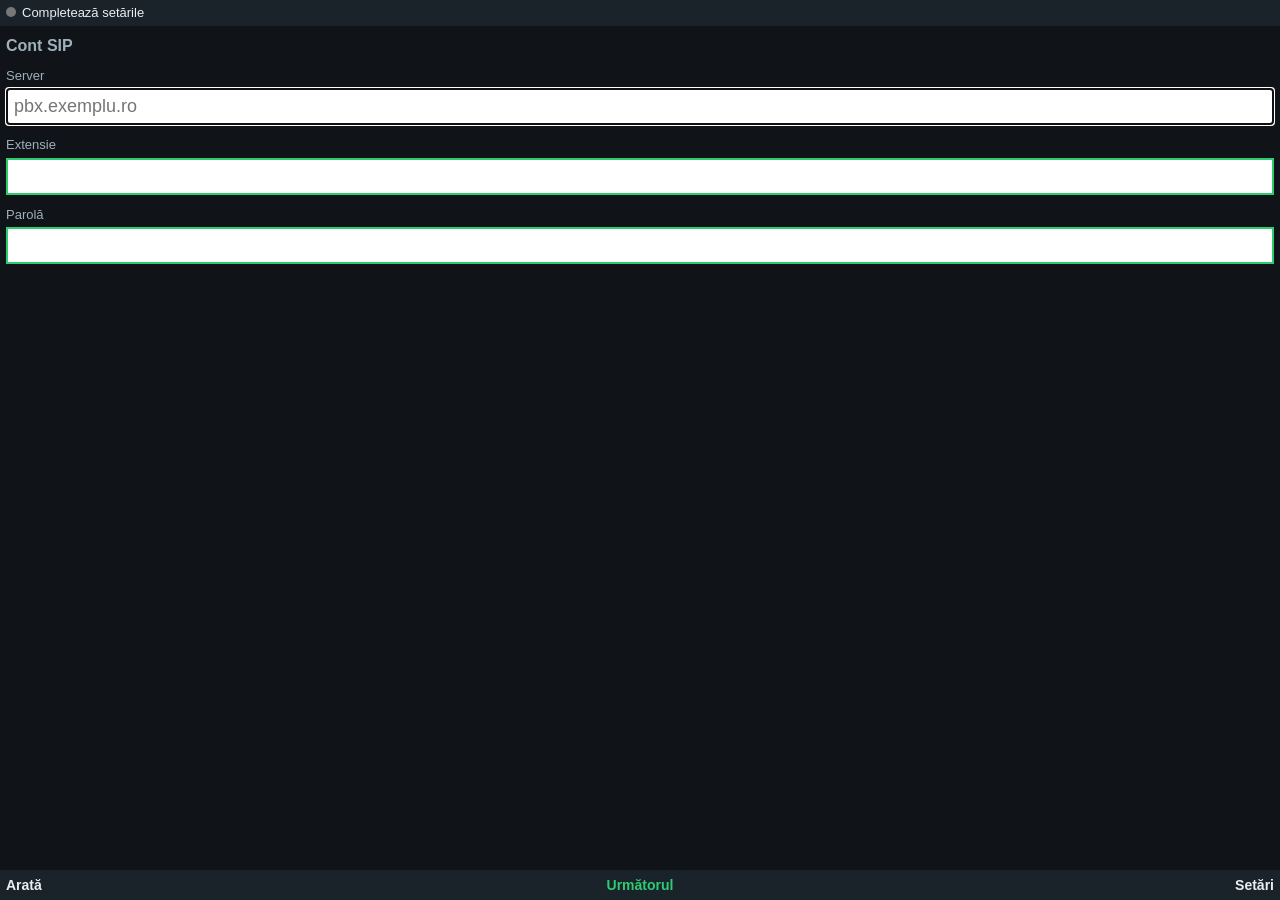
<file: app/index.html>
<!DOCTYPE html>
<html>
<head>
<meta charset="utf-8">
<title>KaiSIP</title>
<link rel="stylesheet" href="css/app.css">
</head>
<body>
<div id="app">
  <div id="statusbar"><span id="dot"></span><span id="regtext"></span><span id="ext"></span></div>
  <div id="screen"></div>
  <div id="toast"></div>
  <div id="softkeys"><span id="sk-l"></span><span id="sk-c"></span><span id="sk-r"></span></div>
</div>
<script src="js/version.js"></script>
<script src="js/lib/jssip.min.js"></script>
<script src="js/log.js"></script>
<script src="js/util.js"></script>
<script src="js/config.js"></script>
<script src="js/errors.js"></script>
<script src="js/route.js"></script>
<script src="js/contacts.js"></script>
<script src="js/messages.js"></script>
<script src="js/calllog.js"></script>
<script src="js/sip.js"></script>
<script src="js/background.js"></script>
<script src="js/bridge.js"></script>
<script src="js/sound.js"></script>
<script src="js/call.js"></script>
<script src="js/ptt.js"></script>
<script src="js/chat.js"></script>
<script src="js/mwi.js"></script>
<script src="js/icons.js"></script>
<script src="js/ui.js"></script>
<script src="js/app.js"></script>
</body>
</html>
</file>
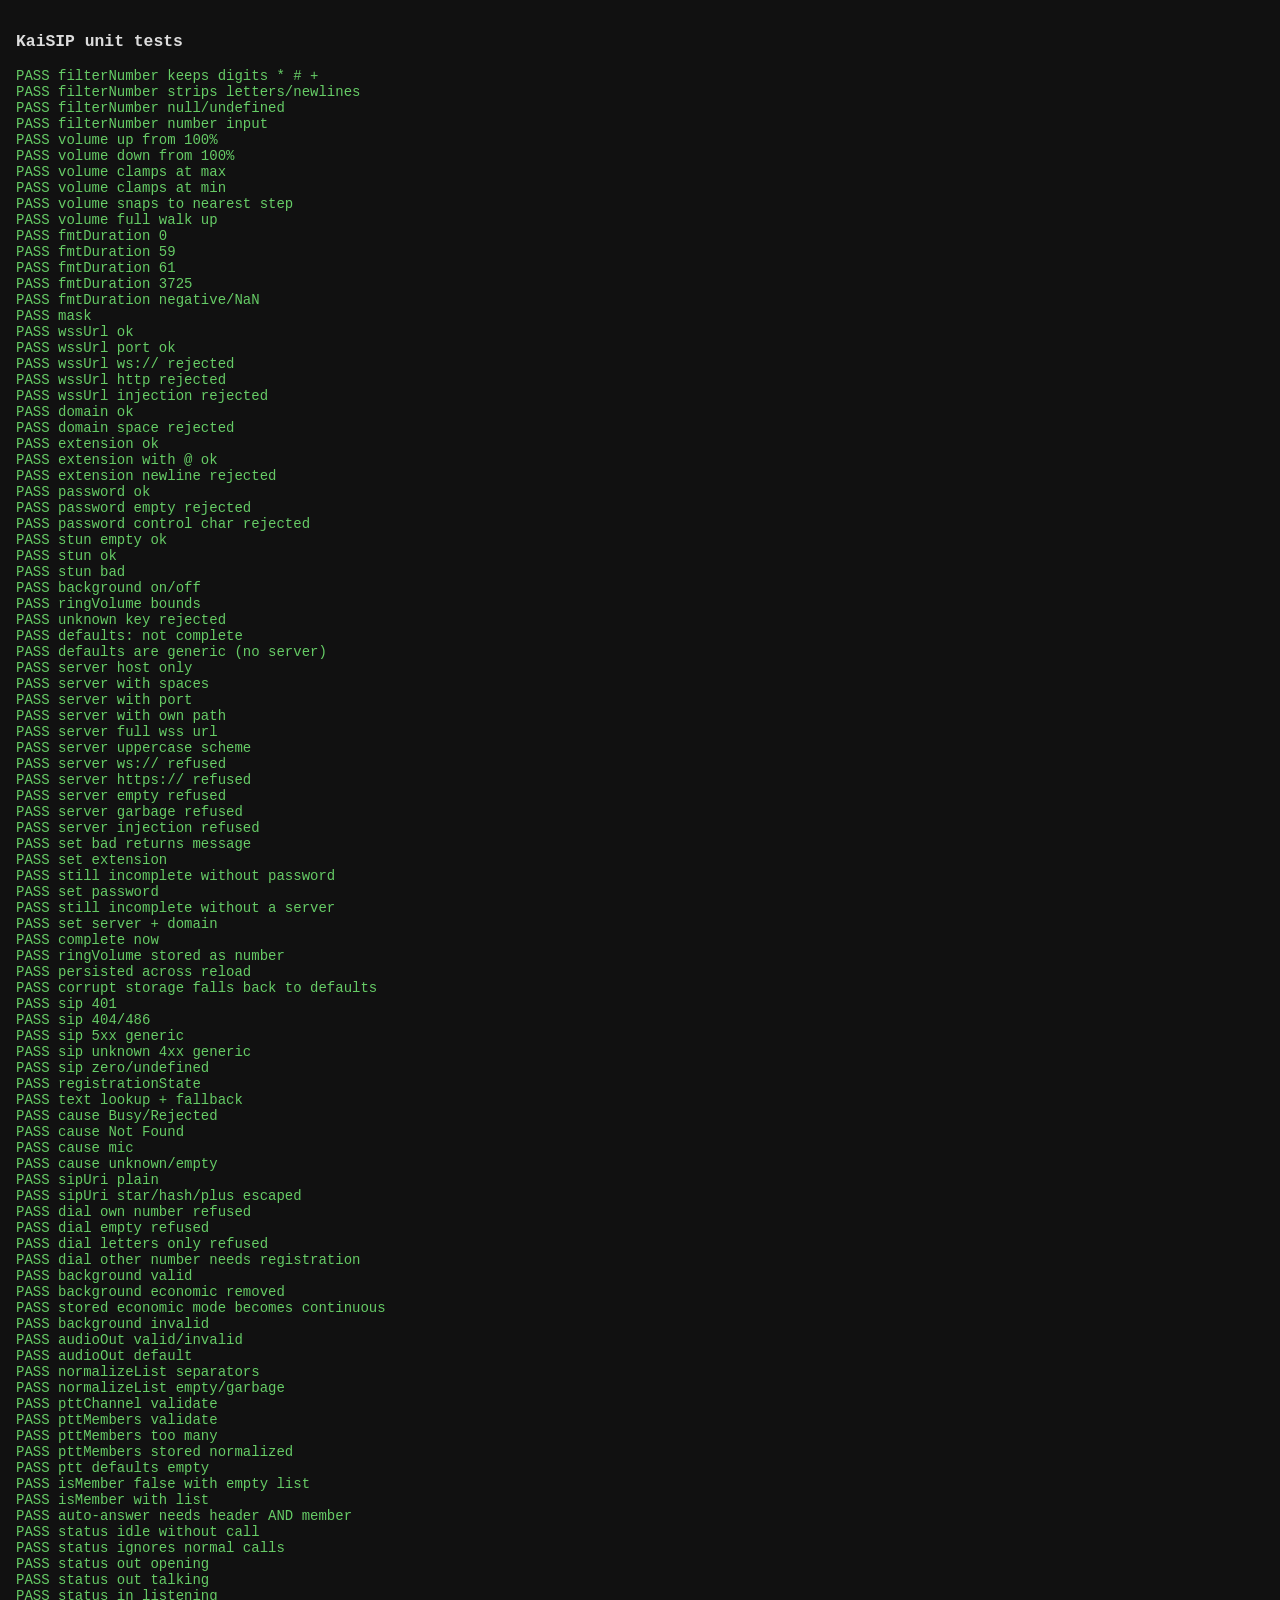
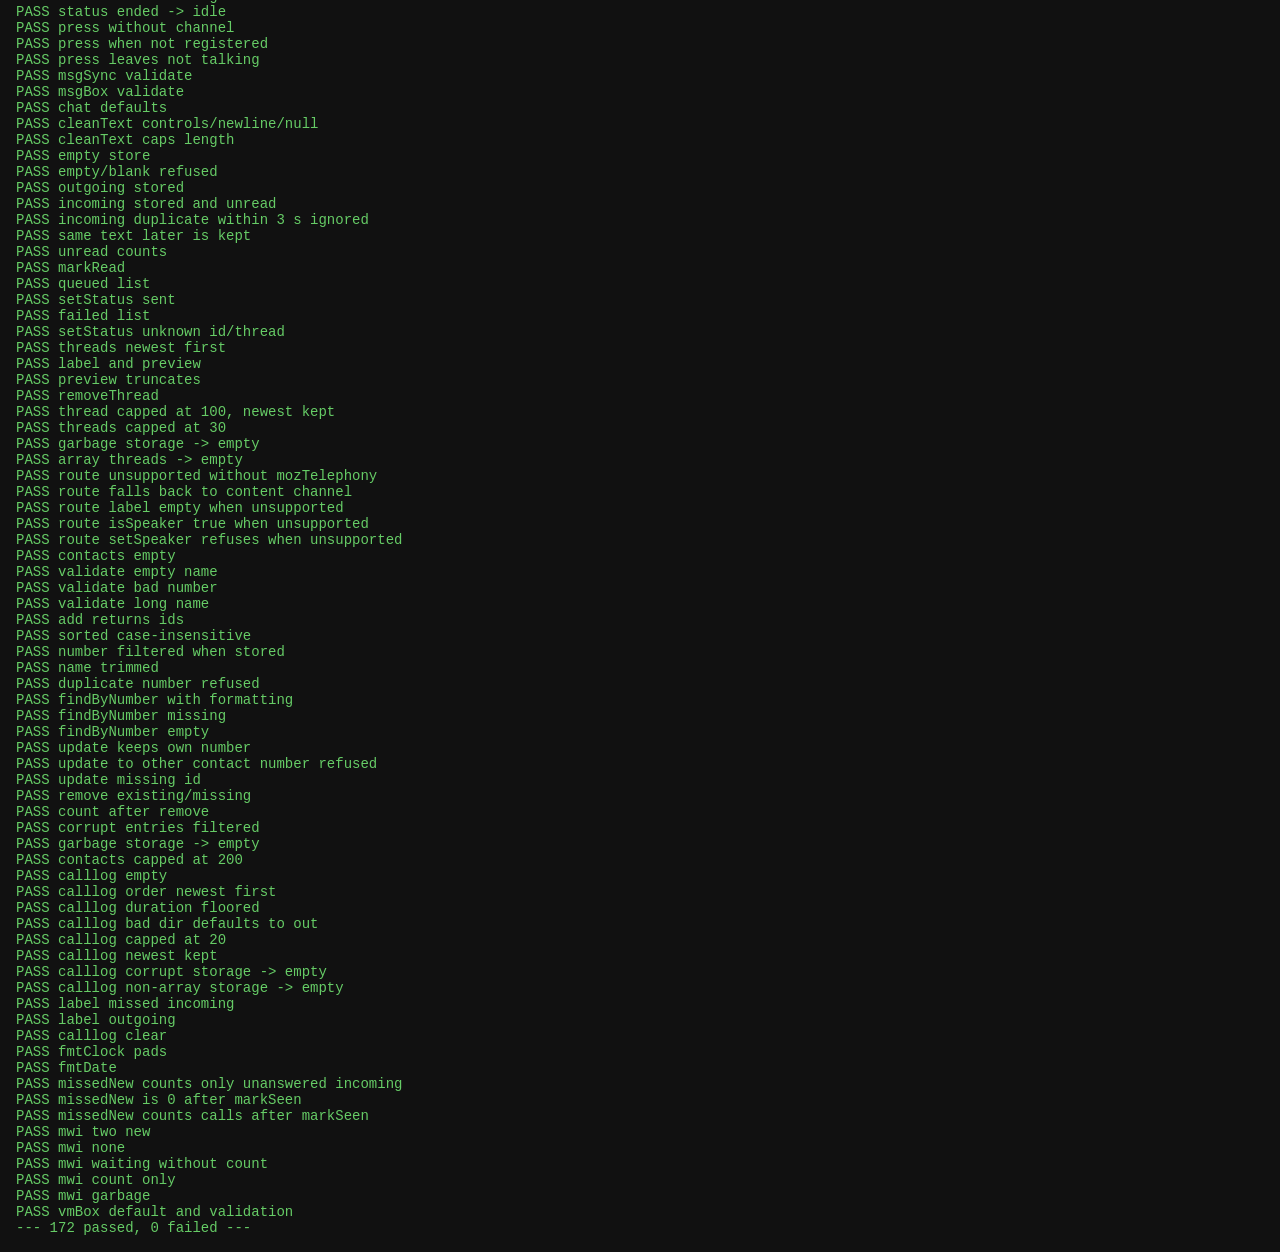
<file: tests/index.html>
<!DOCTYPE html>
<html>
<head>
<meta charset="utf-8">
<title>KaiSIP unit tests</title>
<style>
  body { font: 14px monospace; background: #111; color: #ddd; padding: 8px; }
  .ok { color: #6c6; } .bad { color: #f66; font-weight: bold; }
</style>
</head>
<body>
<h3>KaiSIP unit tests</h3>
<div id="results"></div>
<div id="summary"></div>
<script src="../app/js/util.js"></script>
<script src="../app/js/config.js"></script>
<script src="../app/js/errors.js"></script>
<script src="../app/js/calllog.js"></script>
<script>
/* minimal stubs so call.js / route.js / contacts.js can be loaded for their pure helpers */
var Log = { i: function () {}, w: function () {}, e: function () {} };
var Sound = {}; var Sip = { state: function () { return { state: 'idle' }; }, ua: function () { return null; } };
var Background = { bringToFront: function () {} };
</script>
<script src="../app/js/ptt.js"></script>
<script src="../app/js/route.js"></script>
<script src="../app/js/contacts.js"></script>
<script src="../app/js/messages.js"></script>
<script src="../app/js/call.js"></script>
<script src="../app/js/mwi.js"></script>
<script>
var pass = 0, fail = 0, results = document.getElementById('results');
function eq(name, actual, expected) {
  var ok = JSON.stringify(actual) === JSON.stringify(expected);
  if (ok) { pass++; } else { fail++; }
  var d = document.createElement('div');
  d.className = ok ? 'ok' : 'bad';
  d.textContent = (ok ? 'PASS ' : 'FAIL ') + name + (ok ? '' : '  expected=' + JSON.stringify(expected) + ' actual=' + JSON.stringify(actual));
  results.appendChild(d);
}

/* ---- Util.filterNumber ---- */
eq('filterNumber keeps digits * # +', Util.filterNumber('+40 (722) 12*3#4'), '+4072212*3#4');
eq('filterNumber strips letters/newlines', Util.filterNumber('a1\n2b;3'), '123');
eq('filterNumber null/undefined', [Util.filterNumber(null), Util.filterNumber(undefined)], ['', '']);
eq('filterNumber number input', Util.filterNumber(500), '500');

/* ---- Util.stepVolume ---- */
eq('volume up from 100%', Util.stepVolume(1, 1), 1.5);
eq('volume down from 100%', Util.stepVolume(1, -1), 0.8);
eq('volume clamps at max', Util.stepVolume(3, 1), 3);
eq('volume clamps at min', Util.stepVolume(0.2, -1), 0.2);
eq('volume snaps to nearest step', Util.stepVolume(0.95, 1), 1.5);
eq('volume full walk up', (function () { var v = 0.2, out = [v], i; for (i = 0; i < 10; i++) { v = Util.stepVolume(v, 1); out.push(v); } return out; }()), [0.2, 0.4, 0.6, 0.8, 1, 1.5, 2, 2.5, 3, 3, 3]);

/* ---- Util.fmtDuration ---- */
eq('fmtDuration 0', Util.fmtDuration(0), '00:00');
eq('fmtDuration 59', Util.fmtDuration(59), '00:59');
eq('fmtDuration 61', Util.fmtDuration(61), '01:01');
eq('fmtDuration 3725', Util.fmtDuration(3725), '62:05');
eq('fmtDuration negative/NaN', [Util.fmtDuration(-5), Util.fmtDuration(NaN)], ['00:00', '00:00']);
eq('mask', [Util.mask('abc'), Util.mask(''), Util.mask(null)], ['***', '', '']);

/* ---- Config.validate ---- */
eq('wssUrl ok', Config.validate('wssUrl', 'wss://pbx.example.com/ws'), '');
eq('wssUrl port ok', Config.validate('wssUrl', 'wss://host.example:8089/ws'), '');
eq('wssUrl ws:// rejected', Config.validate('wssUrl', 'ws://pbx.example.com/ws') !== '', true);
eq('wssUrl http rejected', Config.validate('wssUrl', 'https://x/ws') !== '', true);
eq('wssUrl injection rejected', Config.validate('wssUrl', 'wss://a.b/ws" onload="x') !== '', true);
eq('domain ok', Config.validate('domain', 'pbx.example.com'), '');
eq('domain space rejected', Config.validate('domain', 'pbx example') !== '', true);
eq('extension ok', Config.validate('extension', '206'), '');
eq('extension with @ ok', Config.validate('extension', 'a.b@c'), '');
eq('extension newline rejected', Config.validate('extension', '20\n6') !== '', true);
eq('password ok', Config.validate('password', 'x'), '');
eq('password empty rejected', Config.validate('password', '') !== '', true);
eq('password control char rejected', Config.validate('password', 'ab\u0007c') !== '', true);
eq('stun empty ok', Config.validate('stun', ''), '');
eq('stun ok', Config.validate('stun', 'stun:stun.l.google.com:19302'), '');
eq('stun bad', Config.validate('stun', 'http://x') !== '', true);
eq('background on/off', [Config.validate('background', 'on'), Config.validate('background', 'off'), Config.validate('background', 'x') !== ''], ['', '', true]);
eq('ringVolume bounds', [Config.validate('ringVolume', '0'), Config.validate('ringVolume', '100'), Config.validate('ringVolume', '101') !== '', Config.validate('ringVolume', '-1') !== ''], ['', '', true, true]);
eq('unknown key rejected', Config.validate('nope', 'x') !== '', true);

/* ---- Config get/set/isComplete (uses localStorage) ---- */
try { localStorage.removeItem('kaisip.config'); } catch (e) {}
Config._reset();
eq('defaults: not complete', Config.isComplete(), false);
eq('defaults are generic (no server)', [Config.get().wssUrl, Config.get().domain], ['', '']);

/* ---- Config.normalizeServer ---- */
eq('server host only', Config.normalizeServer('pbx.example.com'), { wssUrl: 'wss://pbx.example.com/ws', domain: 'pbx.example.com' });
eq('server with spaces', Config.normalizeServer('  pbx.example.com  ').domain, 'pbx.example.com');
eq('server with port', Config.normalizeServer('pbx.example.com:8089'), { wssUrl: 'wss://pbx.example.com:8089/ws', domain: 'pbx.example.com' });
eq('server with own path', Config.normalizeServer('pbx.example.com/sip'), { wssUrl: 'wss://pbx.example.com/sip', domain: 'pbx.example.com' });
eq('server full wss url', Config.normalizeServer('wss://pbx.example.com/ws'), { wssUrl: 'wss://pbx.example.com/ws', domain: 'pbx.example.com' });
eq('server uppercase scheme', Config.normalizeServer('WSS://Pbx.Example.com').domain, 'Pbx.Example.com');
eq('server ws:// refused', Config.normalizeServer('ws://pbx.example.com').error, 'Folosește wss:// (securizat)');
eq('server https:// refused', Config.normalizeServer('https://pbx.example.com').error, 'Folosește wss:// (securizat)');
eq('server empty refused', Config.normalizeServer('   ').error, 'Completează serverul');
eq('server garbage refused', Config.normalizeServer('pbx example').error !== undefined, true);
eq('server injection refused', Config.normalizeServer('pbx.example.com/ws" onload="x').error !== undefined, true);
eq('set bad returns message', Config.set('extension', 'x y') !== '', true);
eq('set extension', Config.set('extension', '206'), '');
eq('still incomplete without password', Config.isComplete(), false);
eq('set password', Config.set('password', 'secret-pass'), '');
eq('still incomplete without a server', Config.isComplete(), false);
eq('set server + domain', [Config.set('wssUrl', 'wss://pbx.example.com/ws'), Config.set('domain', 'pbx.example.com')], ['', '']);
eq('complete now', Config.isComplete(), true);
eq('ringVolume stored as number', (Config.set('ringVolume', '40'), Config.get().ringVolume), 40);
Config._reset();
eq('persisted across reload', [Config.get().extension, Config.get().password, Config.get().ringVolume], ['206', 'secret-pass', 40]);
try { localStorage.setItem('kaisip.config', '{not json'); } catch (e) {}
Config._reset();
eq('corrupt storage falls back to defaults', Config.get().extension, '');
try { localStorage.removeItem('kaisip.config'); } catch (e) {}
Config._reset();

/* ---- Errors ---- */
eq('sip 401', Errors.sip(401), 'Parolă greșită');
eq('sip 404/486', [Errors.sip(404), Errors.sip(486)], ['Număr inexistent', 'Ocupat']);
eq('sip 5xx generic', Errors.sip(599), 'Eroare server (599)');
eq('sip unknown 4xx generic', Errors.sip(418), 'Eroare (418)');
eq('sip zero/undefined', [Errors.sip(0), Errors.sip(undefined)], ['Eroare necunoscută', 'Eroare necunoscută']);
eq('registrationState', [Errors.registrationState(401), Errors.registrationState(403), Errors.registrationState(503), Errors.registrationState(undefined)], ['authfail', 'authfail', 'offline', 'offline']);
eq('text lookup + fallback', [Errors.text('registered'), Errors.text('zzz')], ['Înregistrat', 'zzz']);

/* ---- Errors.cause ---- */
eq('cause Busy/Rejected', [Errors.cause('Busy'), Errors.cause('Rejected')], ['Ocupat', 'Respins']);
eq('cause Not Found', Errors.cause('Not Found'), 'Număr inexistent');
eq('cause mic', Errors.cause('User Denied Media Access'), 'Microfon refuzat');
eq('cause unknown/empty', [Errors.cause('Whatever'), Errors.cause(undefined)], ['Apel eșuat', 'Apel încheiat']);

/* ---- Call._sipUri (domain from Config) ---- */
Config._reset(); try { localStorage.removeItem('kaisip.config'); } catch (e) {}
Config.set('domain', 'pbx.example.com');
eq('sipUri plain', Call._sipUri('207'), 'sip:207@pbx.example.com');
eq('sipUri star/hash/plus escaped', Call._sipUri('*72#+4'), 'sip:*72%23%2B4@pbx.example.com');
try { localStorage.removeItem('kaisip.config'); } catch (e) {}
Config._reset();

/* ---- Call.dial pre-checks ---- */
Config.set('extension', '206');
eq('dial own number refused', Call.dial('206'), 'Acesta e numărul tău');
eq('dial empty refused', Call.dial(''), 'Număr invalid');
eq('dial letters only refused', Call.dial('abc'), 'Număr invalid');
eq('dial other number needs registration', Call.dial('207'), 'Nu ești înregistrat');
try { localStorage.removeItem('kaisip.config'); } catch (e) {}
Config._reset();

/* ---- Config: new settings ---- */
eq('background valid', [Config.validate('background', 'on'), Config.validate('background', 'off')], ['', '']);
eq('background economic removed', Config.validate('background', 'low') !== '', true);
try { localStorage.setItem('kaisip.config', JSON.stringify({ background: 'low' })); } catch (e) {}
Config._reset();
eq('stored economic mode becomes continuous', Config.get().background, 'on');
try { localStorage.removeItem('kaisip.config'); } catch (e) {}
Config._reset();
eq('background invalid', Config.validate('background', 'turbo') !== '', true);
eq('audioOut valid/invalid', [Config.validate('audioOut', 'ear'), Config.validate('audioOut', 'speaker'), Config.validate('audioOut', 'x') !== ''], ['', '', true]);
eq('audioOut default', Config.defaults.audioOut, 'ear');

/* ---- PTT settings ---- */
eq('normalizeList separators', Config.normalizeList('206; 207 ,208'), '206,207,208');
eq('normalizeList empty/garbage', [Config.normalizeList(''), Config.normalizeList(' , ;'), Config.normalizeList(null)], ['', '', '']);
eq('pttChannel validate', [Config.validate('pttChannel', ''), Config.validate('pttChannel', '700'), Config.validate('pttChannel', 'abc') !== '', Config.validate('pttChannel', '12345678901') !== ''], ['', '', true, true]);
eq('pttMembers validate', [Config.validate('pttMembers', ''), Config.validate('pttMembers', '206,207'), Config.validate('pttMembers', '206 207')], ['', '', '']);
eq('pttMembers too many', Config.validate('pttMembers', new Array(22).join('1,') + '1') !== '', true);
Config._reset(); try { localStorage.removeItem('kaisip.config'); } catch (e) {}
eq('pttMembers stored normalized', (Config.set('pttMembers', '206 / 207'), Config.get().pttMembers), '206,207');
eq('ptt defaults empty', [Config.defaults.pttChannel, Config.defaults.pttMembers], ['', '']);

/* ---- Ptt logic ---- */
Config._reset(); try { localStorage.removeItem('kaisip.config'); } catch (e) {}
eq('isMember false with empty list', [Ptt.isMember('206'), Ptt.isMember('')], [false, false]);
Config.set('pttMembers', '206,207');
eq('isMember with list', [Ptt.isMember('206'), Ptt.isMember('207'), Ptt.isMember('999'), Ptt.isMember('')], [true, true, false, false]);
eq('auto-answer needs header AND member', [Ptt.shouldAutoAnswer('1', '206'), Ptt.shouldAutoAnswer(null, '206'), Ptt.shouldAutoAnswer('1', '999'), Ptt.shouldAutoAnswer('', '206')], [true, false, false, false]);
eq('status idle without call', Ptt.status(null).key, 'idle');
eq('status ignores normal calls', Ptt.status({ ptt: false, dir: 'out', state: 'incall' }).key, 'idle');
eq('status out opening', [Ptt.status({ ptt: true, dir: 'out', state: 'calling' }).key, Ptt.status({ ptt: true, dir: 'out', state: 'ringing' }).key], ['opening', 'opening']);
eq('status out talking', Ptt.status({ ptt: true, dir: 'out', state: 'incall' }).text, 'VORBEȘTI');
eq('status in listening', Ptt.status({ ptt: true, dir: 'in', state: 'incall' }).key, 'listening');
eq('status ended -> idle', [Ptt.status({ ptt: true, dir: 'out', state: 'ended', message: 'Canal ocupat' }).text, Ptt.status({ ptt: true, dir: 'in', state: 'ended' }).key], ['Canal ocupat', 'idle']);
Config.set('pttChannel', '');
eq('press without channel', Ptt.press(), 'Setează canalul PTT în Setări');
Config.set('pttChannel', '700');
eq('press when not registered', Ptt.press(), 'Nu ești înregistrat');
eq('press leaves not talking', Ptt.isTalking(), false);
try { localStorage.removeItem('kaisip.config'); } catch (e) {}
Config._reset();

/* ---- chat settings ---- */
eq('msgSync validate', [Config.validate('msgSync', 'on'), Config.validate('msgSync', 'off'), Config.validate('msgSync', 'x') !== ''], ['', '', true]);
eq('msgBox validate', [Config.validate('msgBox', '*98'), Config.validate('msgBox', '699'), Config.validate('msgBox', 'abc') !== '', Config.validate('msgBox', '') !== ''], ['', '', true, true]);
eq('chat defaults', [Config.defaults.msgSync, Config.defaults.msgBox], ['on', '*98']);

/* ---- Messages ---- */
Messages.clear();
eq('cleanText controls/newline/null', [Messages.cleanText('a\u0007b\r\nc\td'), Messages.cleanText(null), Messages.cleanText(undefined)], ['ab\nc\td', '', '']);
eq('cleanText caps length', Messages.cleanText(new Array(700).join('x')).length, 500);
eq('empty store', [Messages.threads(), Messages.get('207'), Messages.unreadTotal()], [[], [], 0]);
eq('empty/blank refused', [Messages.addOutgoing('207', '   '), Messages.addIncoming('207', ''), Messages.addIncoming('207', '\n \t')], [null, null, null]);
var o1 = Messages.addOutgoing('207', 'salut', 'queued');
eq('outgoing stored', [o1.dir, o1.text, o1.status, Messages.get('207').length], ['out', 'salut', 'queued', 1]);
var i1 = Messages.addIncoming('207', 'hei', Date.now() + 10);
eq('incoming stored and unread', [i1.dir, Messages.unread('207'), Messages.unreadTotal()], ['in', 1, 1]);
eq('incoming duplicate within 3 s ignored', Messages.addIncoming('207', 'hei', Date.now() + 11), null);
eq('same text later is kept', !!Messages.addIncoming('207', 'hei', Date.now() + 20000), true);
eq('unread counts', Messages.unread('207'), 2);
Messages.markRead('207');
eq('markRead', [Messages.unread('207'), Messages.unreadTotal()], [0, 0]);
eq('queued list', Messages.queued().map(function (q) { return q.item.id === o1.id && q.number === '207'; }), [true]);
eq('setStatus sent', [Messages.setStatus('207', o1.id, 'sent'), Messages.get('207')[0].status, Messages.queued().length], [true, 'sent', 0]);
var o2 = Messages.addOutgoing('207', 'nu a plecat', 'sending');
Messages.setStatus('207', o2.id, 'failed');
eq('failed list', Messages.failed('207').map(function (x) { return x.text; }), ['nu a plecat']);
eq('setStatus unknown id/thread', [Messages.setStatus('207', 'nope', 'sent'), Messages.setStatus('999', 'x', 'sent')], [false, false]);
Messages.addIncoming('204', 'de la linphone', Date.now() + 99999);
eq('threads newest first', Messages.threads().map(function (t) { return t.number; }), ['204', '207']);
eq('label and preview', [Messages.label({ number: '204', unread: 2 }, 'Ana'), Messages.label({ number: '204', unread: 0 }), Messages.preview({ last: { dir: 'out', text: 'a  b' } })], ['Ana (2)', '204', 'Tu: a b']);
eq('preview truncates', Messages.preview({ last: { dir: 'in', text: new Array(60).join('z') } }).length, 34);
eq('removeThread', [Messages.removeThread('204'), Messages.threads().length], [true, 1]);
Messages.clear();
for (var q = 0; q < 105; q++) { Messages.addOutgoing('300', 'm' + q, 'sent'); }
eq('thread capped at 100, newest kept', [Messages.get('300').length, Messages.get('300')[99].text, Messages.get('300')[0].text], [100, 'm104', 'm5']);
Messages.clear();
for (var r = 0; r < 35; r++) { Messages.addOutgoing(String(500 + r), 'x', 'sent'); }
eq('threads capped at 30', Messages.threads().length, 30);
try { localStorage.setItem('kaisip.messages', 'garbage'); } catch (e) {}
eq('garbage storage -> empty', Messages.threads(), []);
try { localStorage.setItem('kaisip.messages', '{"threads":[1,2]}'); } catch (e) {}
eq('array threads -> empty', Messages.threads(), []);
Messages.clear();

/* ---- Route (desktop browser: no mozTelephony) ---- */
eq('route unsupported without mozTelephony', Route.supported(), false);
eq('route falls back to content channel', Route.channel(), 'content');
eq('route label empty when unsupported', Route.label(), '');
eq('route isSpeaker true when unsupported', Route.isSpeaker(), true);
eq('route setSpeaker refuses when unsupported', Route.setSpeaker(true), false);

/* ---- Contacts ---- */
Contacts.clear();
eq('contacts empty', Contacts.list(), []);
eq('validate empty name', Contacts.validate('  ', '207'), 'Scrie un nume');
eq('validate bad number', Contacts.validate('Ana', 'abc'), 'Număr invalid');
eq('validate long name', Contacts.validate(new Array(50).join('a'), '1') !== '', true);
var r1 = Contacts.add('  Zoe ', '207'); var r2 = Contacts.add('ana', '204'); var r3 = Contacts.add('Bogdan', '+40 722-123');
eq('add returns ids', [!!r1.id, !!r2.id, !!r3.id], [true, true, true]);
eq('sorted case-insensitive', Contacts.list().map(function (c) { return c.name; }), ['ana', 'Bogdan', 'Zoe']);
eq('number filtered when stored', Contacts.findByNumber('+40722123').name, 'Bogdan');
eq('name trimmed', Contacts.get(r1.id).name, 'Zoe');
eq('duplicate number refused', Contacts.add('Alt', '207').error, 'Există deja: Zoe');
eq('findByNumber with formatting', Contacts.findByNumber('20 7').name, 'Zoe');
eq('findByNumber missing', Contacts.findByNumber('999'), null);
eq('findByNumber empty', Contacts.findByNumber(''), null);
eq('update keeps own number', Contacts.update(r2.id, 'Ana M', '204').id, r2.id);
eq('update to other contact number refused', Contacts.update(r2.id, 'Ana M', '207').error, 'Există deja: Zoe');
eq('update missing id', Contacts.update('nope', 'X', '555').error, 'Contact negăsit');
eq('remove existing/missing', [Contacts.remove(r3.id), Contacts.remove(r3.id)], [true, false]);
eq('count after remove', Contacts.count(), 2);
try { localStorage.setItem('kaisip.contacts', '[{"id":1},{"id":"x","name":"N","number":"5"}]'); } catch (e) {}
eq('corrupt entries filtered', Contacts.list().length, 1);
try { localStorage.setItem('kaisip.contacts', 'garbage'); } catch (e) {}
eq('garbage storage -> empty', Contacts.list(), []);
Contacts.clear();
for (var j = 0; j < 205; j++) { Contacts.add('C' + j, String(1000 + j)); }
eq('contacts capped at 200', Contacts.count(), 200);
Contacts.clear();

/* ---- CallLog ---- */
try { localStorage.removeItem('kaisip.calllog'); } catch (e) {}
eq('calllog empty', CallLog.list(), []);
CallLog.add({ dir: 'out', number: '207', result: 'answered', duration: 75.9, ts: 1000 });
CallLog.add({ dir: 'in', number: '204', name: 'Linphone', result: 'missed', ts: 2000 });
var l2 = CallLog.list();
eq('calllog order newest first', [l2[0].number, l2[1].number], ['204', '207']);
eq('calllog duration floored', l2[1].duration, 75);
eq('calllog bad dir defaults to out', (CallLog.add({ dir: 'x', number: '1', ts: 3000 }), CallLog.list()[0].dir), 'out');
for (var i = 0; i < 30; i++) { CallLog.add({ dir: 'in', number: String(100 + i), result: 'answered', ts: 4000 + i }); }
eq('calllog capped at 20', CallLog.list().length, 20);
eq('calllog newest kept', CallLog.list()[0].number, '129');
try { localStorage.setItem('kaisip.calllog', 'not json'); } catch (e) {}
eq('calllog corrupt storage -> empty', CallLog.list(), []);
try { localStorage.setItem('kaisip.calllog', '{"a":1}'); } catch (e) {}
eq('calllog non-array storage -> empty', CallLog.list(), []);
eq('label missed incoming', CallLog.label({ dir: 'in', result: 'missed', number: '204', name: 'Linphone', ts: new Date(2026, 9, 9, 8, 5).getTime() }), '! Linphone  08:05');
eq('label outgoing', CallLog.label({ dir: 'out', result: 'answered', number: '207', name: '', ts: new Date(2026, 9, 9, 14, 30).getTime() }), '> 207  14:30');
CallLog.clear();
eq('calllog clear', CallLog.list(), []);


/* ---- dashboard helpers ---- */
eq('fmtClock pads', Util.fmtClock(new Date(2026, 9, 10, 8, 5)), '08:05');
eq('fmtDate', Util.fmtDate(new Date(2026, 9, 10)), 'sâm 10 oct');
try { localStorage.removeItem('kaisip.calllogseen'); } catch (e) {}
CallLog.clear();
CallLog.add({ dir: 'in', number: '204', result: 'missed', ts: 5000 });
CallLog.add({ dir: 'in', number: '205', result: 'answered', ts: 6000 });
CallLog.add({ dir: 'out', number: '206', result: 'missed', ts: 7000 });
eq('missedNew counts only unanswered incoming', CallLog.missedNew(), 1);
CallLog.markSeen();
eq('missedNew is 0 after markSeen', CallLog.missedNew(), 0);
CallLog.add({ dir: 'in', number: '207', result: 'missed', ts: Date.now() + 1000 });
eq('missedNew counts calls after markSeen', CallLog.missedNew(), 1);
CallLog.clear();
try { localStorage.removeItem('kaisip.calllogseen'); } catch (e) {}

/* ---- Mwi.parse ---- */
eq('mwi two new', Mwi.parse('Messages-Waiting: yes\r\nVoice-Message: 2/5 (0/0)\r\n'), { waiting: true, newMsgs: 2, oldMsgs: 5 });
eq('mwi none', Mwi.parse('Messages-Waiting: no\r\nVoice-Message: 0/3 (0/0)'), { waiting: false, newMsgs: 0, oldMsgs: 3 });
eq('mwi waiting without count', Mwi.parse('Messages-Waiting: yes'), { waiting: true, newMsgs: 1, oldMsgs: 0 });
eq('mwi count only', Mwi.parse('Voice-Message: 4/0'), { waiting: true, newMsgs: 4, oldMsgs: 0 });
eq('mwi garbage', Mwi.parse(null), { waiting: false, newMsgs: 0, oldMsgs: 0 });
eq('vmBox default and validation', [Config.defaults.vmBox, Config.validate('vmBox', '*97'), Config.validate('vmBox', 'ab') !== ''], ['*97', '', true]);

var s = document.getElementById('summary');
s.className = fail ? 'bad' : 'ok';
s.textContent = '--- ' + pass + ' passed, ' + fail + ' failed ---';
document.title = 'TESTS ' + pass + ' pass ' + fail + ' fail';
</script>
</body>
</html>
</file>
<file: app/css/app.css>
html, body { margin: 0; padding: 0; width: 100%; height: 100%; background: #101418; color: #e8eef2;
  font: 16px/1.25 sans-serif; overflow: hidden; }
#app { position: relative; width: 100%; height: 100%; }
#statusbar { position: absolute; top: 0; left: 0; right: 0; height: 26px; background: #1b232a;
  line-height: 26px; padding: 0 6px; font-size: 13px; white-space: nowrap; overflow: hidden; }
#dot { display: inline-block; width: 10px; height: 10px; border-radius: 5px; background: #777; margin-right: 6px; }
#dot.registered { background: #2ecc71; }
#dot.connecting { background: #f1c40f; }
#dot.offline, #dot.authfail, #dot.error { background: #e74c3c; }
#ext { float: right; color: #9fb0bb; }
#screen { position: absolute; top: 26px; bottom: 30px; left: 0; right: 0; overflow-y: auto; padding: 6px; }
#softkeys { position: absolute; bottom: 0; left: 0; right: 0; height: 30px; background: #1b232a;
  line-height: 30px; font-size: 14px; font-weight: bold; }
#softkeys span { position: absolute; top: 0; }
#sk-l { left: 6px; }
#sk-c { left: 0; right: 0; text-align: center; color: #2ecc71; }
#sk-r { right: 6px; }
#toast { position: absolute; left: 10px; right: 10px; bottom: 38px; padding: 6px; background: #34495e;
  border-radius: 4px; font-size: 14px; text-align: center; display: none; }
.dialnum { font-size: 30px; text-align: center; margin-top: 40px; min-height: 40px; word-wrap: break-word; letter-spacing: 1px; }
.hint { color: #9fb0bb; font-size: 13px; text-align: center; margin-top: 12px; }
.hint.bad { color: #ff8a80; }
.msg { margin: 5px 0; padding: 5px 8px; border-radius: 8px; max-width: 88%; word-wrap: break-word; white-space: pre-wrap; }
.msg.in { background: #26343f; margin-right: auto; }
.msg.out { background: #1e6b4a; margin-left: auto; }
.msg .t { font-size: 15px; }
.msg .m { font-size: 11px; color: #b7c6cf; text-align: right; margin-top: 2px; }
textarea { width: 100%; box-sizing: border-box; font-size: 16px; padding: 6px; background: #fff; color: #000; border: 2px solid #2ecc71; }
.pttstate { text-align: center; font-size: 26px; font-weight: bold; margin: 16px 0 8px; color: #9fb0bb; }
.pttstate.ptt-opening { color: #f1c40f; }
.pttstate.ptt-talking { color: #ff5252; }
.pttstate.ptt-listening { color: #2ecc71; }
.dialnum.callname { font-size: 24px; margin-top: 18px; }
.callstate { text-align: center; font-size: 18px; margin-top: 14px; color: #f1c40f; min-height: 24px; }
.calltimer { text-align: center; font-size: 34px; margin-top: 10px; color: #2ecc71; }
.item { padding: 7px 6px; border-bottom: 1px solid #222c34; }
.item.sel { background: #2c3e50; }
.item .k { font-size: 12px; color: #9fb0bb; }
.item .v { font-size: 16px; word-wrap: break-word; }
.edit { margin-top: 12px; }
.edit .k { font-size: 13px; color: #9fb0bb; margin-bottom: 4px; }
.edit input { width: 100%; box-sizing: border-box; font-size: 18px; padding: 6px; background: #fff; color: #000; border: 2px solid #2ecc71; }
.err { color: #ff8a80; font-size: 13px; margin-top: 6px; }
h1 { font-size: 16px; margin: 4px 0 8px; color: #9fb0bb; }
.clock { font-size: 46px; text-align: center; margin-top: 4px; letter-spacing: 1px; line-height: 1.1; }
.date { text-align: center; color: #9fb0bb; font-size: 14px; margin-bottom: 8px; }
.dstatus { text-align: center; font-size: 14px; padding: 4px 0 8px; }
.dot2 { display: inline-block; width: 9px; height: 9px; border-radius: 5px; background: #777; margin-right: 6px; }
.dot2.registered { background: #2ecc71; }
.dot2.connecting { background: #f1c40f; }
.dot2.offline, .dot2.authfail, .dot2.error { background: #e74c3c; }
.chips { display: table; width: calc(100% + 8px); table-layout: fixed; border-spacing: 4px 0; margin: 0 -4px 8px; }
.chip { display: table-cell; background: #1b232a; border-radius: 6px; text-align: center; padding: 4px 0; color: #9fb0bb; }
.chip.hot { background: #1e6b4a; color: #fff; }
.chip .n { font-size: 20px; font-weight: bold; }
.chip .l { font-size: 11px; }
.dline { font-size: 14px; padding: 3px 4px; word-wrap: break-word; }
.dline.dim { color: #9fb0bb; font-size: 12px; }
.grid { margin: 0 -2px; overflow: hidden; }
.cell { position: relative; float: left; width: 33.33%; height: 82px; box-sizing: border-box; padding-top: 10px;
  text-align: center; color: #9fb0bb; border: 2px solid transparent; border-radius: 8px; }
.cell svg { display: block; margin: 0 auto 4px; }
.cell .cl { font-size: 12px; white-space: nowrap; overflow: hidden; }
.cell.sel { background: #2c3e50; border-color: #2ecc71; color: #fff; }
.cell .badge { position: absolute; top: 4px; right: 14px; min-width: 16px; height: 16px; line-height: 16px; border-radius: 8px;
  background: #e74c3c; color: #fff; font-size: 11px; font-weight: bold; padding: 0 3px; box-sizing: border-box; }
</file>
